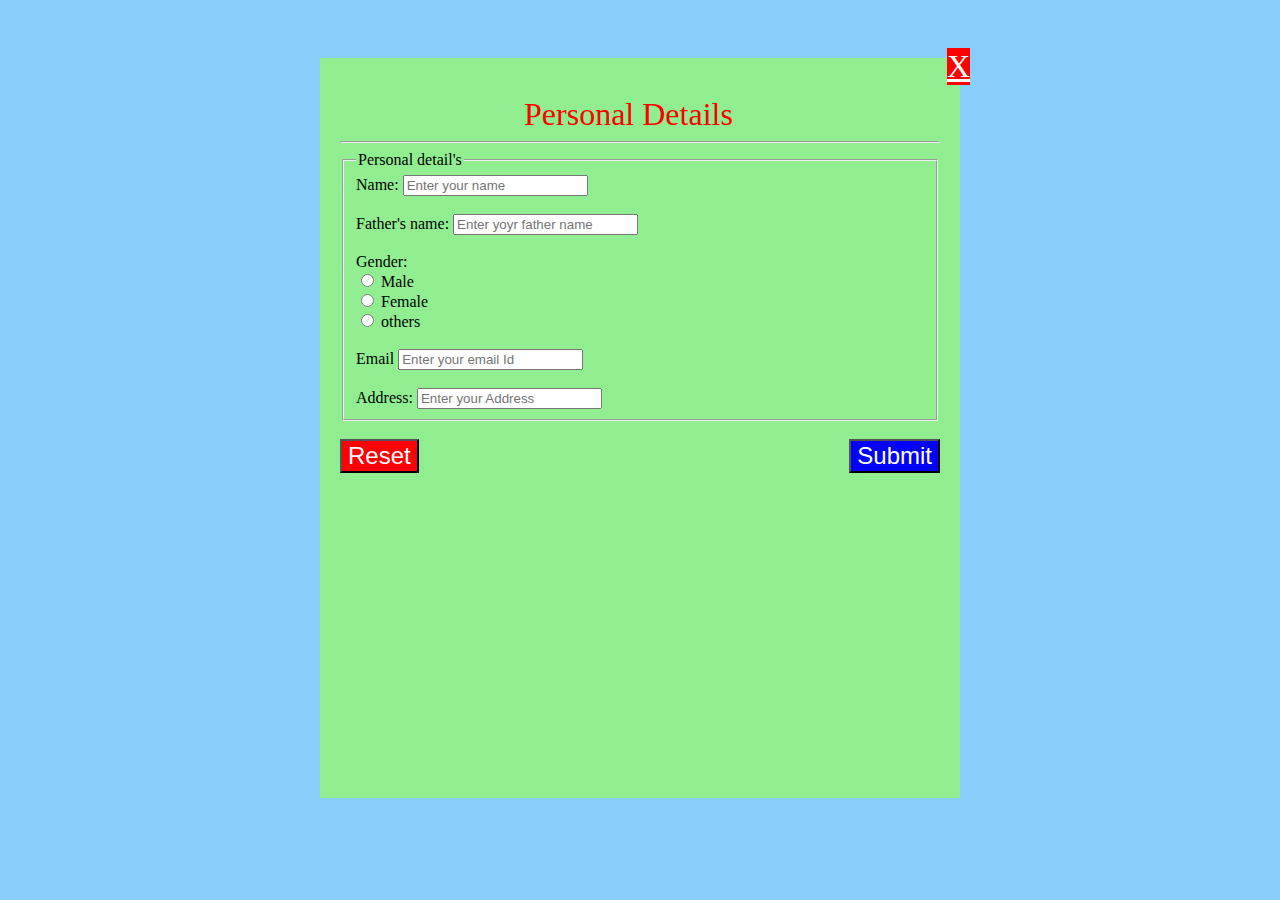
<file: newproject.html>
<!DOCTYPE html>
<html lang="en">
<head>
    <meta charset="UTF-8">
    <meta name="viewport" content="width=device-width, initial-scale=1.0">
    <title>Document</title>
    <link rel="stylesheet" href="newproject.css">
</head>
<body>
    <form action="float.html" method="post">
        <div class="popup">
            <a class="exit" href="index.html" target="iframe" title="EXIT">X</a>
            <!-- <span class="name"> Ajay kumar</span> -->
            <br>
            <header class="student">
                <span>Personal Details</span> 
            </header>
            <hr>
            <main>
                <fieldset>
                    <legend>Personal detail's</legend>  
                    <div>      
                        <label for="namae">Name:</label>
                        <input type="text" id="name" name="name" placeholder="Enter your name">
                    </div>
                    <br>
                    <div>
                        <label for="Father's name">Father's name:</label>
                        <input type="text" id="f.name" name="f.name" placeholder="Enter yoyr father name">
                    </div>
                    <br>
                    <!-- <div>
                        <label for="Class">Class:</label>
                        <select name="Class" id="Class">
                            <option value="6">6</option>
                            <option value="7">7</option>
                            <option value="8">8</option>
                            <option value="9">9</option>
                            <option value="10">10</option>
                            <option value="11">11</option>
                            <option value="12">12</option>
                        </select>
                    </div>
                    <br>
                    <div>
                        <label for="Roll.No">Roll.No:</label>
                        <input type="text" id="Roll.no" name="Roll.No" placeholder="Enter your roll.no">
                    </div>
                    <br>
                    <div>
                        <label for="section">Section:</label>
                        <input type="text" id="Section" name="Section" placeholder="CHoose your section">
                    </div>
                    <br> -->
                    <div>
                        <label for="Gender">Gender:</label><br>
                        <input type="radio" name="Gender"> Male </input><br>
                        <input type="radio" name="Gender"> Female</input><br>
                        <input type="radio" name="Gender"> others</input>
                    </div>
                    <br>
                    <div>
                        <label for="email"> Email</label>
                        <input type="email" name="email" placeholder="Enter your email Id"> 
                    </div>
                    <br>
                    <div>
                        <label for="Adddress">Address:</label>
                        <input type="text" id="Address" name="Adrress" placeholder="Enter your Address">
                    </div>
                </fieldset>
            </main>
            <br>
            <footer>
                <div class="submit">
                    <input type="submit" value="Submit" name="submit" title="Submit"></input>
                </div>
                <div class="reset">
                    <input type="reset" value="Reset" name="reset" title="Reset"></input>
                </div>
            </footer>
        </div>
    </form>
</body>
</html>
</file>
<file: newproject.css>
.exit{
    float: right;
    color:white;
    background-color: red;
    margin-right: 0px ;
    position: relative;
    top: -30px;
    right: -30px;
    font-size: xx-large;
}
.name{
    float: left;
    color: white;
    background-color: red;
    font-size: 20px;
}
.student{
    color: red;
    text-align: center;
    font-size: xx-large;
}
.submit{
    float: right;
}
.submit>input{
    color: white;
    background-color: blue;
    font-size: x-large;
   
}
.reset  {
    float: left;
}
.reset > input {
    color: white;
   background-color: red; 
    font-size: x-large;
    
}
.popup{
    width:600px;
    height: 700px;
    margin: 0px auto;
    position: relative;
    top: 50px;
    background-color: lightgreen;
    padding: 20px;
    /* border-radius: 30px; */
}
body{
    background-color: lightskyblue;
}
</file>
